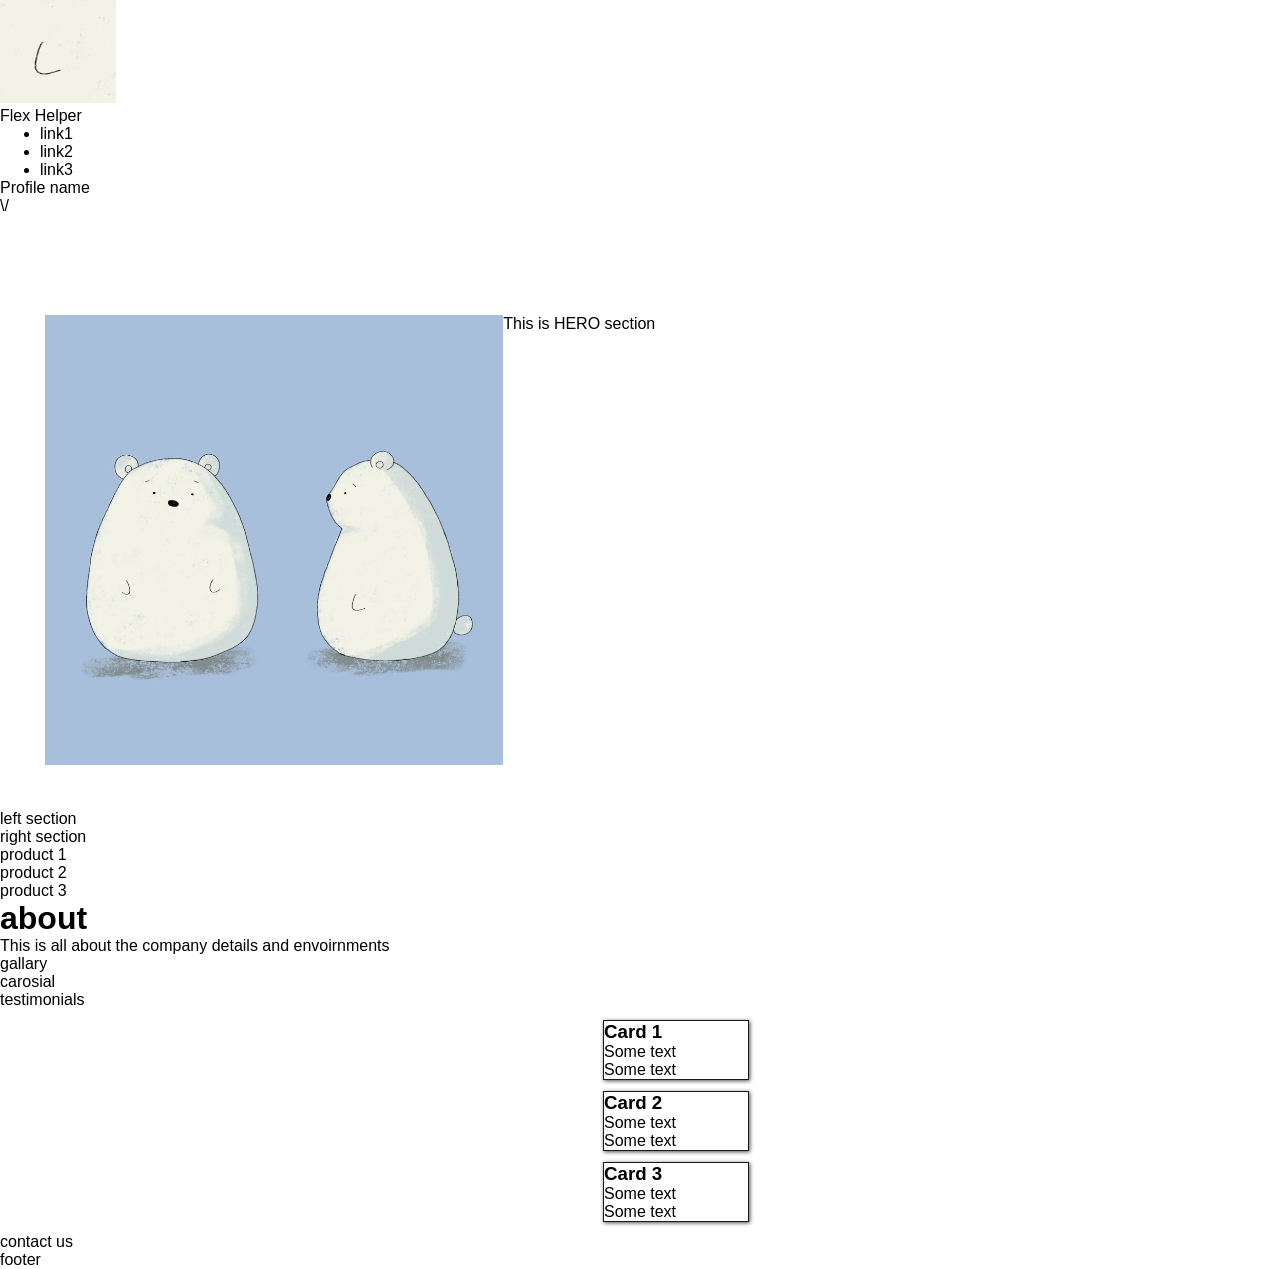
<file: index-guide.html>
<!DOCTYPE html>
<html lang="en">
  <head>
    <meta charset="UTF-8" />
    <meta name="viewport" content="width=device-width, initial-scale=1.0" />
    <title>Web Practice</title>
    <link rel="stylesheet" href="style.css" />
    <script></script>
  </head>
  <body>
    <div class="container">
      <!-- #nav start -->
      <div class="nav">
        <div class="logo">
          <img class="img" src="./images/logo.png" alt="hero-img" srcset="" />
          <p>Flex Helper</p>
        </div>
        <div class="navlinks">
          <ul>
            <li>link1</li>
            <li>link2</li>
            <li>link3</li>
          </ul>
        </div>
        <div class="profilemenu">
          <p class="username">Profile name</p>
          <p class="profile-pic">\/</p>
        </div>
      </div>
      <!-- #nav end -->

      <!-- #hero start -->
      <div class="hero center-section">
        <img class="img" src="images/hero.png" alt="hero-img" srcset="" />
        <p class="image-text">This is HERO section</p>
      </div>
      <!-- #hero end -->

      <!-- #s2 two section start -->
      <div class="two-section center-section">
        <div class="left-section">
          <p class="">left section</p>
        </div>
        <div class="right-section">
          <p class="">right section</p>
        </div>
      </div>
      <!-- #s2 two section end -->

      <!-- #s3 products start -->
      <div class="products center-section">
        <div class="prod product-1">
          <p class="">product 1</p>
        </div>
        <div class="prod product-2">
          <p class="">product 2</p>
        </div>
        <div class="prod product-3">
          <p class="">product 3</p>
        </div>
      </div>
      <!-- #s3 products end -->

      <!-- #s4 about start -->
      <div class="center-section">
        <h1 class="">about</h1>
        <p class="">This is all about the company details and envoirnments</p>
      </div>
      <!-- #s4 about end -->

      <!-- #s4 gallary start -->
      <div class="center-section">
        <p class="center">gallary</p>
      </div>
      <!-- #s4 gallary end -->

      <!-- #s4 carosial start -->
      <div class="center-section">
        <p class="center">carosial</p>
      </div>
      <!-- #s4 carosial end -->

      <!-- #s4 testimonials start -->
      <div class="center-section">
        <p class="center">testimonials</p>
        <div class="cards">
            <div class="row">
              <div class="column">
                <div class="card">
                  <h3>Card 1</h3>
                  <p>Some text</p>
                  <p>Some text</p>
                </div>
                <div class="card">
                  <h3>Card 2</h3>
                  <p>Some text</p>
                  <p>Some text</p>
                </div>
                <div class="card">
                  <h3>Card 3</h3>
                  <p>Some text</p>
                  <p>Some text</p>
                </div>
              </div>
             </div>
        </div>
      </div>
      <!-- #s4 testimonials end -->

      <!-- #s4 contact us start -->
      <div class="center-section">
        <p class="center">contact us</p>
      </div>
      <!-- #s4 contact us end -->

      <!-- #s4 footer start -->
      <footer class="center-section">
        <p class="center">footer</p>
      </footer>
      <!-- #s4 footer end -->
    </div>

    <!-- <p>My first paragraph.</p> -->
  </body>
</html>
</file>
<file: style.css>
* {
  margin: 0;
  font-family: "Poppins", sans-serif;
}

#nav {
  /* color: #fff; */
  width: 100%;
  /* border-bottom: 0.5px #bababa solid ; */
  box-shadow: 0px 0px 0px rgb(78, 77, 77);
  /* box-shadow: #bababa; */
  position: fixed;
  display: block;
  top: 0px;
  z-index: 1;
}

.navbar {
  background-color: #fcfcfce8;
  width: 100%;
  height: 70px;
  display: flex;
  align-items: center;
  justify-content: space-around;
}

.links {
  display: flex;
  justify-content: center;
  align-items: center;
  gap: 16px;
  text-decoration: none;
  list-style: none;
  font-size: 1rem;
}
.links li {
  cursor: pointer;
}

.hero {
  height: 450px;
  /* background-color: bisque; */
  display: flex;
  padding: 40px 40px;
  margin: 5px;
  margin-top: 60px;
}
.story-hero {
  width: 50%;
  display: flex;
  flex-direction: column;
  align-items: start;
  justify-content: center;
  margin: 5vh;
  gap: 2vh;
}
.story-hero h1 {
  font-size: 4vmax;
  animation-name: text;
  animation-duration: 14s;
  animation-delay: 5s;
  animation-iteration-count: infinite;
}
@keyframes text {
  0% {
    color: black;
    margin-bottom: 0px;
    text-shadow: 0px 0px 0px black;
  }
  30% {
    /* letter-spacing: 25px; */
    color: rgb(166, 166, 166);
    /* margin-bottom: 20px; */
    text-shadow: 5px 10px 5px black;
  }
  85% {
    /* letter-spacing: 8px; */
    color: rgb(199, 77, 77);
    /* margin-bottom: 20px; */
    text-shadow: 10px 20px 10px black;
  }
  100% {
    color: black;
    /* margin-bottom: 0px; */
    text-shadow: 0px 0px 0px black;
  }
}
.story-hero p {
  font-size: larger;
  color: #5e5e5e;
}
.hero-img {
  display: flex;
  align-items: center;
  justify-content: center;
  flex-direction: column;
  width: 50%;
  gap: 20px;
  padding-top: 5%;
}
.hero-img img {
  width: 100%;
  max-width: 400px;
  height: auto;
  border-radius: 50%;
  box-shadow: 2px 2px 20px rgb(78, 77, 77);
}
.hero-img h4 {
  margin-top: 20px;
}
.story-hero button {
  padding: 10px 30px;
  background-color: bisque;
  border-radius: 35px;
  transition: 200ms ease-in;
  font-size: large;
  border: none;
}
.story-hero button:hover {
  border-radius: 15px;
  transition: 200ms ease-out;
  background-color: rgb(225, 189, 145);
  cursor: pointer;
}
.hero-img img{
  -webkit-animation: mover 2s infinite  alternate;
  animation: mover 2s infinite  alternate;
}
@-webkit-keyframes mover {
  0% { transform: translateY(0); }
  100% { transform: translateY(-20px); }
}
@keyframes mover {
  0% { transform: translateY(0); }
  100% { transform: translateY(-20px); }
}

.two-sections {
  /* width: 100%; */
  /* height: 400px; */
  height: 500px;
  display: flex;
  padding: 2%;
}
.left {
  width: 70%;
  display: flex;
  align-items: center;
  justify-content: end;
  padding: 2%;
}
.right {
  width: 100%;
  display: flex;
  flex-direction: column;
  align-items: start;
  justify-content: center;
  padding: 2%;
  padding-right: 10vh;
  gap: 15px;
}

.left img {
  height: auto;
  max-height: 300px;
  max-width: 300px;
  width: 100%;
  border-radius: 15%;
  box-shadow: 1px 1px 4px rgb(78, 77, 77);
}

.right h3 {
  font-size: 3vmax;
  color: #1a1a1a;
}
.right p {
  font-size: 3vh;
  color: #5e5e5e;
}

.services-sections {
  padding: 50px 20px;
  display: flex;
  flex-wrap: wrap;
  justify-content: center;
  align-items: center;
  flex-direction: column;
}

.services-top {
  margin-bottom: 30px;
  text-align: center;
}

.cards {
  display: flex;
  flex-wrap: wrap;
  justify-content: center;
  align-items: center;
}

.card {
  width: 100%;
  height: 100%;
  max-width: 250px;
  border: 1px solid #1a1a1a;
  overflow: hidden;
  margin: 11px 35px;
  box-shadow: 1px 1px 4px rgb(78, 77, 77);
}

.card-img {
  max-height: 200px;
  overflow: hidden;
}
.card img {
  width: 100%;
  height: auto;
  max-height: 300px;
}

.card-body {
  width: 100%;
  padding: 5%;
  background-color: #d9b072;
  color: #121212;
}

.clients-top {
  display: flex;
  justify-content: center;
  align-items: center;
  flex-direction: column;
  gap: 10px;
  margin-bottom: 50px;
}

.clients {
  display: flex;
  justify-content: center;
  align-items: center;
}

.clients-card {
  width: 100%;
  height: 100%;
  max-width: 250px;
  border: 1px solid #1a1a1a;
  overflow: hidden;
  margin: 11px 35px;
  box-shadow: 1px 1px 4px rgb(78, 77, 77);
  transition: 330ms ease;
  border-radius: 2%;
}

.clients-card:hover {
  border-radius: 10%;
  opacity: 0.7;
  transition: 330ms ease;
}

.clients-img {
  max-height: 200px;
  overflow: hidden;
}
.clients img {
  width: 100%;
  height: auto;
  max-height: 300px;
}

.clients-body {
  width: 100%;
  padding: 5%;
  background-color: #d9b072;
  color: #121212;
}

.form-top {
  display: flex;
  justify-content: center;
  align-items: center;
  flex-direction: column;
  gap: 10px;
  margin: 7rem 0px 1rem 0px;
}

.form {
  display: flex;
  justify-content: center;
  align-items: center;
  /* background-color: #5e5e5e; */
}

.form-inputs {
  display: flex;
  justify-content: center;
  flex-direction: column;
  background-color: #d3d3d349;
  margin: 20px 0px;
  padding: 30px;
  gap: 10px;
  width: 300px;
  box-shadow: 1px 1px 1px rgb(78, 77, 77);
  border-radius: 10%;
}

.form-inputs input {
  height: 30px;
  width: 100%;
  font-size: large;
  box-shadow: 1px 1px 4px rgb(78, 77, 77);
  border-radius: 10px;
  border: none;
  outline-style: none;
  padding: 5px 2px;
}

.form-inputs button {
  background-color: #d9b072;
  border: none;
  border-radius: 5px;
  padding: 10px 0px;
  box-shadow: 1px 1px 4px rgb(78, 77, 77);
  font-size: medium;
}

.form-inputs button:hover {
  background-color: #f3cc91;
  cursor: pointer;
}

.about-section {
  /* width: 100%; */
  margin: 0 10rem;
}
.about-top {
  display: flex;
  justify-content: center;
  align-items: center;
  flex-direction: column;
  margin-top: 6rem;
}

.about-bottom {
  display: flex;
  justify-content: start;
  align-items: center;
  margin-top: 3rem;
  height: 450px;
  width: 100%;
  /* background-color: aliceblue; */
  gap: 4rem;
  height: 80%;
}
.about-left img {
  /* width: 100%; */
  max-width: 400px;
  height: auto;
  border-radius: 15px;
  box-shadow: 1px 1px 4px rgb(78, 77, 77);
  /* box-shadow: 0 4px 8px rgba(0, 0, 0, 0.1); */
  transition: transform 0.3s ease; 
}
.about-left img:hover {
  transform: translateY(-5px);
}
.about-right {
  /* border: 1px solid black; */
  display: flex;
  justify-content: center;
  align-items: center;
  flex-direction: column;
  height: 300px;
  /* width: 500px; */
  width: 100%;
  /* margin: 42px 35px; */
}
.about-right-top {
  height: 100%;
  width: 100%;
  margin: 12px 32px;
  display: flex;
  /* justify-content: space-evenly; */
}
.about-card {
  border: 1px solid black;
  display: flex;
  justify-content: center;
  align-items: center;
  flex-direction: column;
  text-align: center;
  /* padding: 30px; */
  border-radius: 20px;
  width: 100%;
  margin: 0px 10px;
  gap: 8px;
}
.about-right-bottom {
  height: 100%;
  width: 100%;
  margin: 12px 32px;
  justify-self: start;
}
.about-right-bottom p {
  font-size: large;
  color: #5e5e5e;
  margin: 0px 10px;
}

.exp-section {
  /* width: 100%; */
  margin: 0 10rem;
}
.exp-top {
  display: flex;
  justify-content: center;
  align-items: center;
  flex-direction: column;
  margin-top: 6rem;
}
.exp-bottom {
  display: flex;
  justify-content: center;
  align-items: center;
  margin-top: 6rem;
}
.exp-card {
  border: 1px solid black;
  display: flex;
  justify-content: center;
  align-items: start;
  flex-direction: row;
  border-radius: 20px;
  margin: 0px 10px;
  padding: 20px 20px;
  width: 100%;
  gap: 8px;
}
.col {
  display: flex;
  flex-direction: column;
  width: 100%;
  align-items: flex-start;
  justify-content: flex-start;
  gap: 2rem;
}
.exp-skill {
  display: flex;
  /* width: 5rem; */
  gap: 0.5rem;
  padding: 5px;
}
.exp-skill-img {
  /* display: flex; */
  /* justify-content: start;
  align-items: start; */
}
.exp-skill-detail {
  /* text-align: initial; */
  display: flex;
  flex-direction: column;
  gap: 6px;
  padding-top: 3px;
  flex-wrap: wrap;
}

/* Container for all cards */
.cards-container {
  display: flex;
  gap: 20px;
  flex-wrap: wrap;
  justify-content: center;
  padding: 20px;
}

/* Individual card styling */
.skills-card {
  flex: 1 1 300px; /* Flexible width with a minimum of 300px */
  max-width: 400px; /* Upper width limit */
  border: 1px solid #ddd;
  border-radius: 8px;
  padding: 20px;
  font-family: Arial, sans-serif;
  background-color: #f9f9f9;
  box-shadow: 0 4px 8px rgba(0, 0, 0, 0.1);
  transition: transform 0.3s ease; /* Optional hover effect */
}

/* Hover effect for card */
.skills-card:hover {
  transform: translateY(-5px);
}

/* Title of the card */
.skills-title {
  text-align: center;
  font-size: 1.5rem;
  margin-bottom: 20px;
}

/* Grid layout for skills within a card */
.skills-grid {
  display: grid;
  grid-template-columns: 1fr 1fr; /* Two columns */
  gap: 16px;
}

/* Individual skill styling */
.skill {
  display: flex;
  align-items: center;
  gap: 10px;
  border: 1px solid #ddd;
  border-radius: 8px;
  padding: 10px;
  background-color: #fff;
}

.skill-icon {
  width: 24px;
  height: 24px;
}

.skill-details {
  flex: 1;
}

.skill-name {
  font-size: 1rem;
  margin: 0;
}

.skill-level {
  font-size: 0.9rem;
  color: #666;
  margin: 5px 0 0;
}

/* Responsive Design */
@media (max-width: 768px) {
  .skills-card {
    flex: 1 1 100%; /* Cards stack vertically on smaller screens */
  }
}

@media (max-width: 480px) {
  .skills-grid {
    grid-template-columns: 1fr; /* Single-column grid for skills on very small screens */
  }
}
</file>
